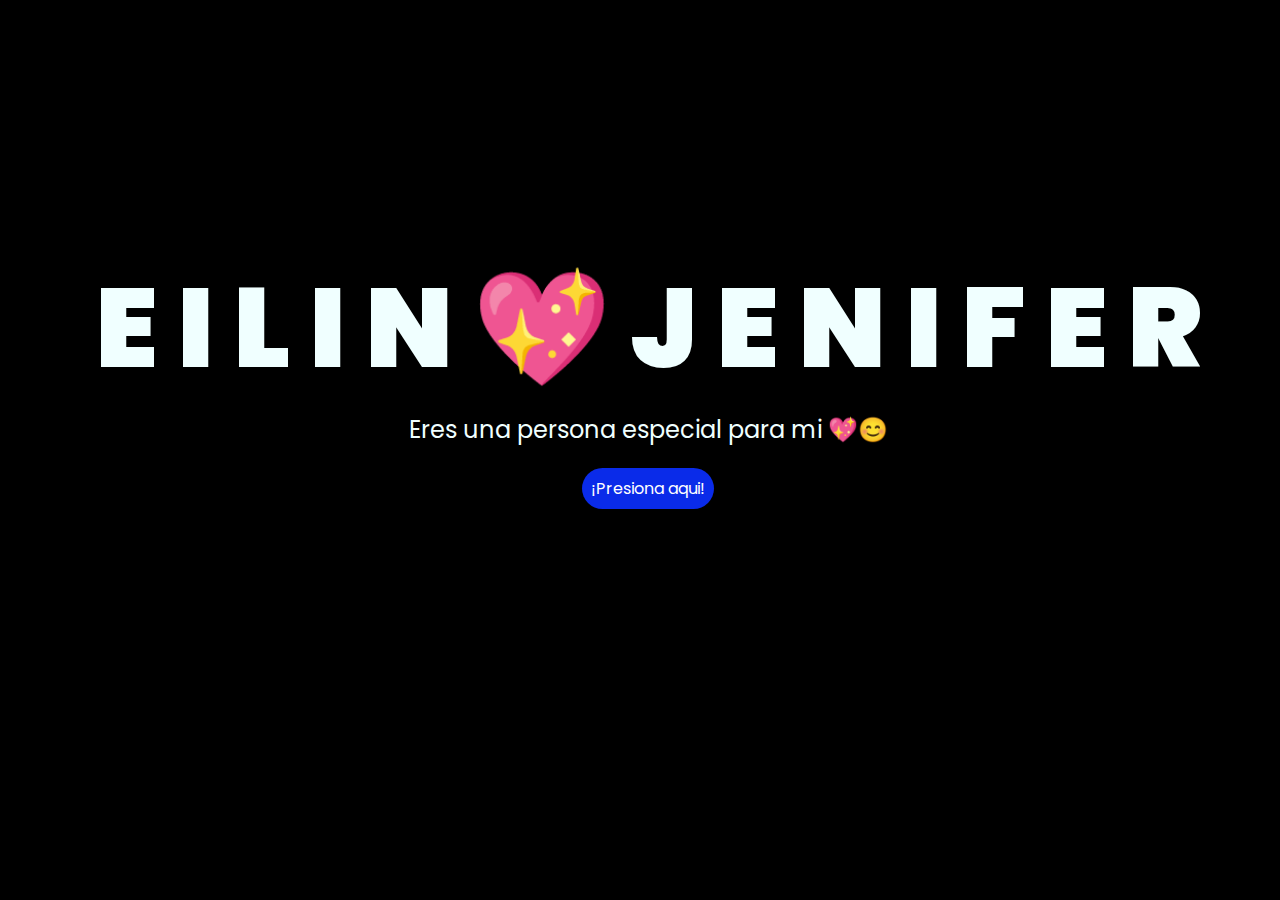
<file: index.html>
<!DOCTYPE html>
<html lang="es">

<head>
    <meta charset="UTF-8">
    <meta http-equiv="X-UA-Compatible" content="IE=edge">
    <meta name="viewport" content="width=device-width, initial-scale=1.0">
    <link rel="stylesheet" href="css/style.css">
    <link rel="icon" href="img/flowers.png" type="image/x-icon">
    <title>Flowers</title>
</head>

<body>
    <div class="greetings">
        <span>E</span>
        <span>I</span>
        <span>L</span>
        <span>I</span>
        <span>N</span>
        <span>💖</span>
        <span>J</span>
        
        <span>E</span>
        <span>N</span>
        <span>I</span>
        <span>F</span>
        <span>E</span>
        <span>R</span>

    </div>
    <div class="description">
        <span>Eres una persona especial para mi 💖😊</span>
    </div>
    <div class="button">
        <button class="botones">
            <a href="flower.html" style="color: #fff;">¡Presiona aqui!</a>
        </button>
    </div>
</body>

</html>
</file>
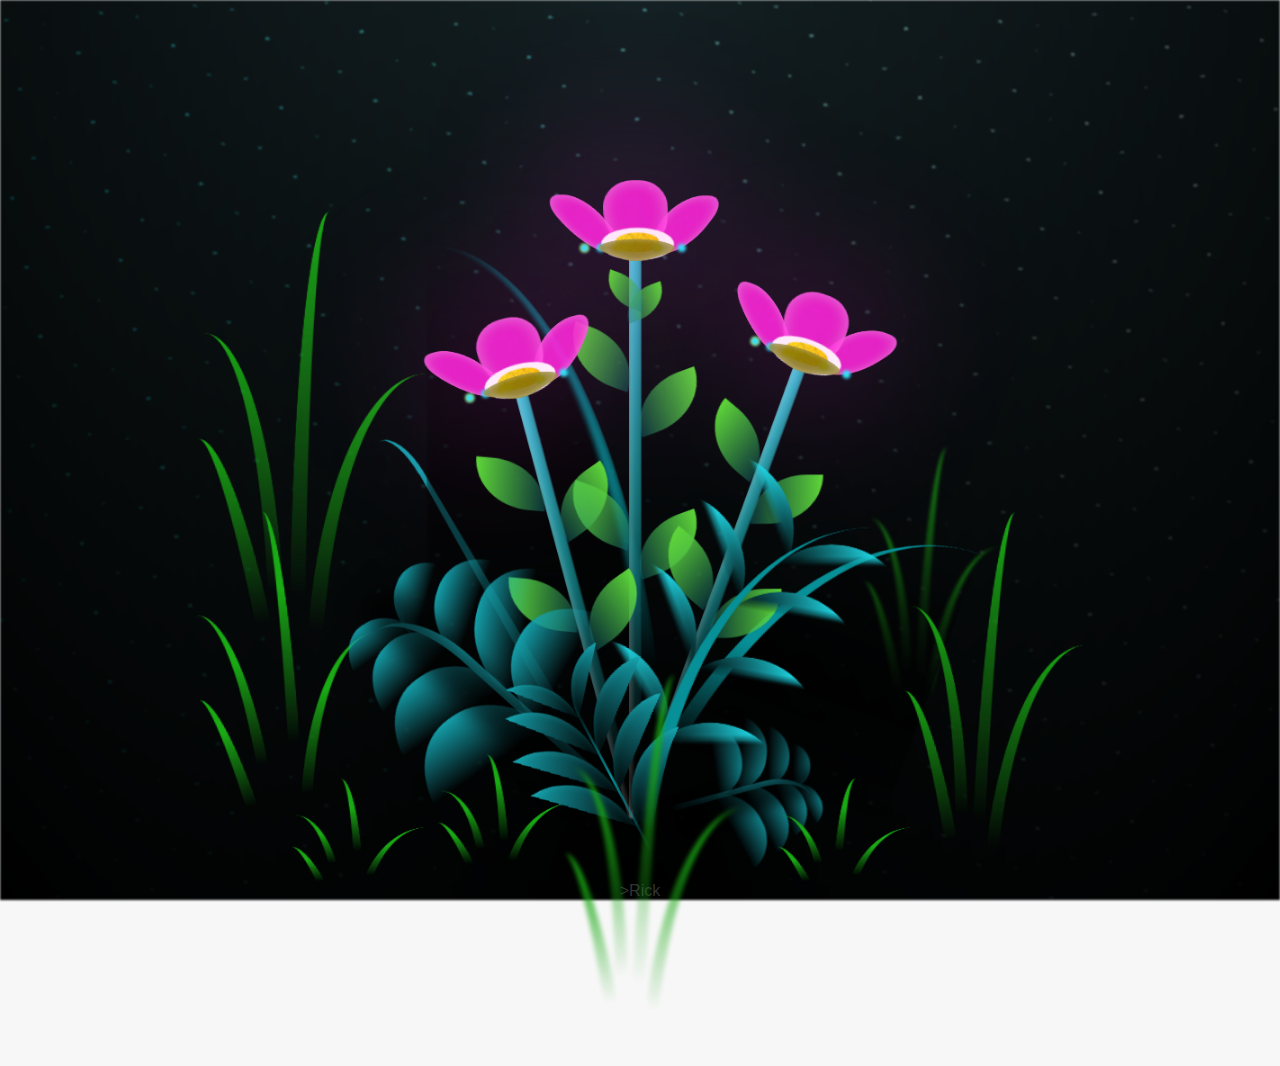
<file: flower.html>
<!DOCTYPE html>
<html lang="es">
  <head>
    <meta charset="UTF-8" />
    <meta http-equiv="X-UA-Compatible" content="IE=edge" />
    <meta name="viewport" content="width=device-width, initial-scale=1.0" />
    <link rel="stylesheet" href="css/main.css" />
    <link rel="icon" href="img/flowers.png" type="image/x-icon" />
    <style>
      /* Estilos para el botón */
      .button-container {
        text-align: center;
        margin-top: 20px;
      }

      .button {
        display: inline-block;
        padding: 15px 30px;
        font-size: 16px;
        color: #fff;
        background-color: #c99119;
        border: none;
        border-radius: 5px;
        cursor: pointer;
        transition: background-color 0.3s, transform 0.3s;
        text-decoration: none;
        box-shadow: 0 4px 6px rgba(0, 0, 0, 0.1);
      }

      .button:hover {
        background-color: #ff7f00;
        transform: scale(1.05);
      }

      .button:active {
        background-color: #e67e22;
        transform: scale(0.95);
      }
    </style>
    <title>Flower</title>
  </head>
  <body class="container">
    <audio src="sound/ChristianBasso&HaienQiu-Flowers.mp3" autoplay></audio>
    <div id="lyrics"></div>
    
    <h1 class="titulo">Que su brillo y frescura te acompañen durante todo el día. <br> <br>
      Que cada pétalo te recuerde lo especial que eres.</h1>
    
   >
    <div class="flowers">
      <!-- Contenido de flores y animaciones aquí -->
    </div>
    
    <script src="anim.js"></script>
    <script src="main.js"></script>
  </body>
</html>



<!DOCTYPE html>
<html lang="es">
  <head>
    <meta charset="UTF-8" />
    <meta http-equiv="X-UA-Compatible" content="IE=edge" />
    <meta name="viewport" content="width=device-width, initial-scale=1.0" />
    <link rel="stylesheet" href="css/main.css" />
    <link rel="icon" href="img/flowers.png" type="image/x-icon" />
    <title>Flower</title>
  </head>
  <body class="container">
    <audio src="sound/ChristianBasso&HaienQiu-Flowers.mp3" autoplay></audio>
    <div id="lyrics">
      
    </div>
    
    <h1 class="titulo"> Que su brillo y frescura te acompañen durante todo el día. <br> <br>
      Que cada pétalo te recuerde lo especial que eres.</h1>
    <div class="night"></div>
    <div class="flowers">
      <div class="flower flower--1">
        <div class="flower__leafs flower__leafs--1">
          <div class="flower__leaf flower__leaf--1"></div>
          <div class="flower__leaf flower__leaf--2"></div>
          <div class="flower__leaf flower__leaf--3"></div>
          <div class="flower__leaf flower__leaf--4"></div>
          <div class="flower__white-circle"></div>

          <div class="flower__light flower__light--1"></div>
          <div class="flower__light flower__light--2"></div>
          <div class="flower__light flower__light--3"></div>
          <div class="flower__light flower__light--4"></div>
          <div class="flower__light flower__light--5"></div>
          <div class="flower__light flower__light--6"></div>
          <div class="flower__light flower__light--7"></div>
          <div class="flower__light flower__light--8"></div>
        </div>
        <div class="flower__line">
          <div class="flower__line__leaf flower__line__leaf--1"></div>
          <div class="flower__line__leaf flower__line__leaf--2"></div>
          <div class="flower__line__leaf flower__line__leaf--3"></div>
          <div class="flower__line__leaf flower__line__leaf--4"></div>
          <div class="flower__line__leaf flower__line__leaf--5"></div>
          <div class="flower__line__leaf flower__line__leaf--6"></div>
        </div>
      </div>

      <div class="flower flower--2">
        <div class="flower__leafs flower__leafs--2">
          <div class="flower__leaf flower__leaf--1"></div>
          <div class="flower__leaf flower__leaf--2"></div>
          <div class="flower__leaf flower__leaf--3"></div>
          <div class="flower__leaf flower__leaf--4"></div>
          <div class="flower__white-circle"></div>

          <div class="flower__light flower__light--1"></div>
          <div class="flower__light flower__light--2"></div>
          <div class="flower__light flower__light--3"></div>
          <div class="flower__light flower__light--4"></div>
          <div class="flower__light flower__light--5"></div>
          <div class="flower__light flower__light--6"></div>
          <div class="flower__light flower__light--7"></div>
          <div class="flower__light flower__light--8"></div>
        </div>
        <div class="flower__line">
          <div class="flower__line__leaf flower__line__leaf--1"></div>
          <div class="flower__line__leaf flower__line__leaf--2"></div>
          <div class="flower__line__leaf flower__line__leaf--3"></div>
          <div class="flower__line__leaf flower__line__leaf--4"></div>
        </div>
      </div>

      <div class="flower flower--3">
        <div class="flower__leafs flower__leafs--3">
          <div class="flower__leaf flower__leaf--1"></div>
          <div class="flower__leaf flower__leaf--2"></div>
          <div class="flower__leaf flower__leaf--3"></div>
          <div class="flower__leaf flower__leaf--4"></div>
          <div class="flower__white-circle"></div>

          <div class="flower__light flower__light--1"></div>
          <div class="flower__light flower__light--2"></div>
          <div class="flower__light flower__light--3"></div>
          <div class="flower__light flower__light--4"></div>
          <div class="flower__light flower__light--5"></div>
          <div class="flower__light flower__light--6"></div>
          <div class="flower__light flower__light--7"></div>
          <div class="flower__light flower__light--8"></div>
        </div>
        <div class="flower__line">
          <div class="flower__line__leaf flower__line__leaf--1"></div>
          <div class="flower__line__leaf flower__line__leaf--2"></div>
          <div class="flower__line__leaf flower__line__leaf--3"></div>
          <div class="flower__line__leaf flower__line__leaf--4"></div>
        </div>
      </div>

      <div class="grow-ans" style="--d: 1.2s">
        <div class="flower__g-long">
          <div class="flower__g-long__top"></div>
          <div class="flower__g-long__bottom"></div>
        </div>
      </div>

      <div class="growing-grass">
        <div class="flower__grass flower__grass--1">
          <div class="flower__grass--top"></div>
          <div class="flower__grass--bottom"></div>
          <div class="flower__grass__leaf flower__grass__leaf--1"></div>
          <div class="flower__grass__leaf flower__grass__leaf--2"></div>
          <div class="flower__grass__leaf flower__grass__leaf--3"></div>
          <div class="flower__grass__leaf flower__grass__leaf--4"></div>
          <div class="flower__grass__leaf flower__grass__leaf--5"></div>
          <div class="flower__grass__leaf flower__grass__leaf--6"></div>
          <div class="flower__grass__leaf flower__grass__leaf--7"></div>
          <div class="flower__grass__leaf flower__grass__leaf--8"></div>
          <div class="flower__grass__overlay"></div>
        </div>
      </div>

      <div class="growing-grass">
        <div class="flower__grass flower__grass--2">
          <div class="flower__grass--top"></div>
          <div class="flower__grass--bottom"></div>
          <div class="flower__grass__leaf flower__grass__leaf--1"></div>
          <div class="flower__grass__leaf flower__grass__leaf--2"></div>
          <div class="flower__grass__leaf flower__grass__leaf--3"></div>
          <div class="flower__grass__leaf flower__grass__leaf--4"></div>
          <div class="flower__grass__leaf flower__grass__leaf--5"></div>
          <div class="flower__grass__leaf flower__grass__leaf--6"></div>
          <div class="flower__grass__leaf flower__grass__leaf--7"></div>
          <div class="flower__grass__leaf flower__grass__leaf--8"></div>
          <div class="flower__grass__overlay"></div>
        </div>
      </div>

      <div class="grow-ans" style="--d: 2.4s">
        <div class="flower__g-right flower__g-right--1">
          <div class="leaf"></div>
        </div>
      </div>

      <div class="grow-ans" style="--d: 2.8s">
        <div class="flower__g-right flower__g-right--2">
          <div class="leaf"></div>
        </div>
      </div>

      <div class="grow-ans" style="--d: 2.8s">
        <div class="flower__g-front">
          <div
            class="flower__g-front__leaf-wrapper flower__g-front__leaf-wrapper--1"
          >
            <div class="flower__g-front__leaf"></div>
          </div>
          <div
            class="flower__g-front__leaf-wrapper flower__g-front__leaf-wrapper--2"
          >
            <div class="flower__g-front__leaf"></div>
          </div>
          <div
            class="flower__g-front__leaf-wrapper flower__g-front__leaf-wrapper--3"
          >
            <div class="flower__g-front__leaf"></div>
          </div>
          <div
            class="flower__g-front__leaf-wrapper flower__g-front__leaf-wrapper--4"
          >
            <div class="flower__g-front__leaf"></div>
          </div>
          <div
            class="flower__g-front__leaf-wrapper flower__g-front__leaf-wrapper--5"
          >
            <div class="flower__g-front__leaf"></div>
          </div>
          <div
            class="flower__g-front__leaf-wrapper flower__g-front__leaf-wrapper--6"
          >
            <div class="flower__g-front__leaf"></div>
          </div>
          <div
            class="flower__g-front__leaf-wrapper flower__g-front__leaf-wrapper--7"
          >
            <div class="flower__g-front__leaf"></div>
          </div>
          <div
            class="flower__g-front__leaf-wrapper flower__g-front__leaf-wrapper--8"
          >
            <div class="flower__g-front__leaf"></div>
          </div>
          <div class="flower__g-front__line"></div>
        </div>
      </div>

      <div class="grow-ans" style="--d: 3.2s">
        <div class="flower__g-fr">
          <div class="leaf"></div>
          <div class="flower__g-fr__leaf flower__g-fr__leaf--1"></div>
          <div class="flower__g-fr__leaf flower__g-fr__leaf--2"></div>
          <div class="flower__g-fr__leaf flower__g-fr__leaf--3"></div>
          <div class="flower__g-fr__leaf flower__g-fr__leaf--4"></div>
          <div class="flower__g-fr__leaf flower__g-fr__leaf--5"></div>
          <div class="flower__g-fr__leaf flower__g-fr__leaf--6"></div>
          <div class="flower__g-fr__leaf flower__g-fr__leaf--7"></div>
          <div class="flower__g-fr__leaf flower__g-fr__leaf--8"></div>
        </div>
      </div>

      <div class="long-g long-g--0">
        <div class="grow-ans" style="--d: 3s">
          <div class="leaf leaf--0"></div>
        </div>
        <div class="grow-ans" style="--d: 2.2s">
          <div class="leaf leaf--1"></div>
        </div>
        <div class="grow-ans" style="--d: 3.4s">
          <div class="leaf leaf--2"></div>
        </div>
        <div class="grow-ans" style="--d: 3.6s">
          <div class="leaf leaf--3"></div>
        </div>
      </div>

      <div class="long-g long-g--1">
        <div class="grow-ans" style="--d: 3.6s">
          <div class="leaf leaf--0"></div>
        </div>
        <div class="grow-ans" style="--d: 3.8s">
          <div class="leaf leaf--1"></div>
        </div>
        <div class="grow-ans" style="--d: 4s">
          <div class="leaf leaf--2"></div>
        </div>
        <div class="grow-ans" style="--d: 4.2s">
          <div class="leaf leaf--3"></div>
        </div>
      </div>

      <div class="long-g long-g--2">
        <div class="grow-ans" style="--d: 4s">
          <div class="leaf leaf--0"></div>
        </div>
        <div class="grow-ans" style="--d: 4.2s">
          <div class="leaf leaf--1"></div>
        </div>
        <div class="grow-ans" style="--d: 4.4s">
          <div class="leaf leaf--2"></div>
        </div>
        <div class="grow-ans" style="--d: 4.6s">
          <div class="leaf leaf--3"></div>
        </div>
      </div>

      <div class="long-g long-g--3">
        <div class="grow-ans" style="--d: 4s">
          <div class="leaf leaf--0"></div>
        </div>
        <div class="grow-ans" style="--d: 4.2s">
          <div class="leaf leaf--1"></div>
        </div>
        <div class="grow-ans" style="--d: 3s">
          <div class="leaf leaf--2"></div>
        </div>
        <div class="grow-ans" style="--d: 3.6s">
          <div class="leaf leaf--3"></div>
        </div>
      </div>

      <div class="long-g long-g--4">
        <div class="grow-ans" style="--d: 4s">
          <div class="leaf leaf--0"></div>
        </div>
        <div class="grow-ans" style="--d: 4.2s">
          <div class="leaf leaf--1"></div>
        </div>
        <div class="grow-ans" style="--d: 3s">
          <div class="leaf leaf--2"></div>
        </div>
        <div class="grow-ans" style="--d: 3.6s">
          <div class="leaf leaf--3"></div>
        </div>
      </div>

      <div class="long-g long-g--5">
        <div class="grow-ans" style="--d: 4s">
          <div class="leaf leaf--0"></div>
        </div>
        <div class="grow-ans" style="--d: 4.2s">
          <div class="leaf leaf--1"></div>
        </div>
        <div class="grow-ans" style="--d: 3s">
          <div class="leaf leaf--2"></div>
        </div>
        <div class="grow-ans" style="--d: 3.6s">
          <div class="leaf leaf--3"></div>
        </div>
      </div>

      <div class="long-g long-g--6">
        <div class="grow-ans" style="--d: 4.2s">
          <div class="leaf leaf--0"></div>
        </div>
        <div class="grow-ans" style="--d: 4.4s">
          <div class="leaf leaf--1"></div>
        </div>
        <div class="grow-ans" style="--d: 4.6s">
          <div class="leaf leaf--2"></div>
        </div>
        <div class="grow-ans" style="--d: 4.8s">
          <div class="leaf leaf--3"></div>
        </div>
      </div>

      <div class="long-g long-g--7">
        <div class="grow-ans" style="--d: 3s">
          <div class="leaf leaf--0"></div>
        </div>
        <div class="grow-ans" style="--d: 3.2s">
          <div class="leaf leaf--1"></div>
        </div>
        <div class="grow-ans" style="--d: 3.5s">
          <div class="leaf leaf--2"></div>
        </div>
        <div class="grow-ans" style="--d: 3.6s">
          <div class="leaf leaf--3"></div>
        </div>
      </div>
    </div>
    <script src="anim.js"></script>
    <script src="main.js"></script>
  </body>
</html>
<div class="rick-container">
  <span class="rick-">Rick</span>
</div>
</file>
<file: css/style.css>
@import url('https://fonts.googleapis.com/css2?family=Poppins:ital,wght@0,500;1,900&display=swap');
*{
    font-family: 'Poppins',cursive;
}
body{
    color: azure;
    width: 100%;
    height: 82vh;
    display: flex;
    flex-direction: column;
    align-items: center;
    justify-content: center;
    background-color: black;
    /* padding-top: -30; */
}

.botones{
    padding: 9px;
    border-radius: 80px;
    background-color: transparent;
    border: none;
}

.botones a{
    background-color: #0a2be9;
    padding: 9px;
    border-radius: 80px;
    -webkit-border-radius: 80px;
    -moz-border-radius: 80px;
    -ms-border-radius: 80px;
    -o-border-radius: 80px;

}

.botones a:focus{
    background-color: rgb(50, 194, 194);
}

.greetings{
    font-size: 7rem;
    font-weight: 900;
}
.greetings > span{
    animation: glow 2.5s ease-in-out infinite;
}
@keyframes glow{
    0%, 100%{
        color: #fff;
        text-shadow: 0 0 12px #39c6d6, 0 0 50px #39c6d6, 0 0 100px #39c6d6;
    }
    10%, 90%{
        color: #111;
        text-shadow: none;
    }
}
.greetings > span:nth-child(2){
    animation-delay: .2s ;
}
.greetings > span:nth-child(3){
    animation-delay: .4s ;
}
.greetings > span:nth-child(4){
    animation-delay: .6s;
}
.greetings > span:nth-child(5){
    animation-delay: .8s;
}
.greetings > span:nth-child(6){
    animation-delay: 1s;
}

.description{
    font-size: 1.5rem;
    margin-bottom: 20px;
}

.button a{
    text-decoration: none;
    font-size: 1rem;
    color: #111;
}

@media screen and (max-width:574px){
    .greetings{
        display: block;
        font-size: 4rem;
        font-weight: 800;
        text-align: center;
    }
    .description{
        font-size: 2rem;
    }
    
    .button a{
        font-size: 1rem;
    }
}
</file>
<file: css/main.css>
*,
*::after,
*::before {
  padding: 0;
  margin: 0;
  box-sizing: border-box;
}

:root {
  --dark-color: #000;
}

body {
  display: flex;
  align-items: flex-end;
  justify-content: center;
  min-height: 100vh;
  background-color: var(--dark-color);
  overflow: hidden;
  perspective: 1000px;
}

#lyrics {
  font-size: 28px;
  font-family: "Franklin Gothic Medium", "Arial Narrow", Arial, sans-serif;
  color: white;
  position: absolute;
  margin-bottom: 20%;
  z-index: 1;
  font-weight: bold;
  letter-spacing: 4px;
}
@media only screen and (max-width: 600px) {
  #lyrics {
      font-size: 14px; 
      margin-bottom: 530px;
      letter-spacing: 3px;
  }

}
.titulo {
  margin-bottom: 180px;
  font-family: "Arial Narrow", Arial, sans-serif;
  color: yellow;
  position: absolute;
  font-weight: bold;
  letter-spacing: 10px;
  opacity: 0;
  animation: fadeIn 3s ease-in-out forwards;
  text-align: center;
}
@keyframes fadeIn {
  from {
    opacity: 0;
  }
  to {
    opacity: 1;
  }
}

.night {
  z-index: -1;
  position: absolute;
  left: 50%;
  top: 0;
  transform: translateX(-50%);
  width: 100%;
  height: 100%;
  filter: blur(0.1vmin);
  background-image: radial-gradient(
      ellipse at top,
      transparent 0%,
      var(--dark-color)
    ),
    radial-gradient(
      ellipse at bottom,
      var(--dark-color),
      rgba(145, 233, 255, 0.2)
    ),
    repeating-linear-gradient(
      220deg,
      rgb(0, 0, 0) 0px,
      rgb(0, 0, 0) 19px,
      transparent 19px,
      transparent 22px
    ),
    repeating-linear-gradient(
      189deg,
      rgb(0, 0, 0) 0px,
      rgb(0, 0, 0) 19px,
      transparent 19px,
      transparent 22px
    ),
    repeating-linear-gradient(
      148deg,
      rgb(0, 0, 0) 0px,
      rgb(0, 0, 0) 19px,
      transparent 19px,
      transparent 22px
    ),
    linear-gradient(90deg, rgb(0, 255, 250), rgb(240, 240, 240));
}

.flowers {
  position: relative;
  transform: scale(0.9);
}

@media only screen and (max-width: 600px) {
.flowers {
      font-size: 14px;
      margin-bottom: 35%;
      letter-spacing: 3px;
      transform: scale(1.0);
}

}

.flower {
  position: absolute;
  bottom: 10vmin;
  transform-origin: bottom center;
  z-index: 10;
  --fl-speed: 0.8s;
}
.flower--1 {
  -webkit-animation: moving-flower-1 4s linear infinite;
  animation: moving-flower-1 4s linear infinite;
}
.flower--1 .flower__line {
  height: 70vmin;
  -webkit-animation-delay: 0.3s;
  animation-delay: 0.3s;
}
.flower--1 .flower__line__leaf--1 {
  -webkit-animation: blooming-leaf-right var(--fl-speed) 1.6s backwards;
  animation: blooming-leaf-right var(--fl-speed) 1.6s backwards;
}
.flower--1 .flower__line__leaf--2 {
  -webkit-animation: blooming-leaf-right var(--fl-speed) 1.4s backwards;
  animation: blooming-leaf-right var(--fl-speed) 1.4s backwards;
}
.flower--1 .flower__line__leaf--3 {
  -webkit-animation: blooming-leaf-left var(--fl-speed) 1.2s backwards;
  animation: blooming-leaf-left var(--fl-speed) 1.2s backwards;
}
.flower--1 .flower__line__leaf--4 {
  -webkit-animation: blooming-leaf-left var(--fl-speed) 1s backwards;
  animation: blooming-leaf-left var(--fl-speed) 1s backwards;
}
.flower--1 .flower__line__leaf--5 {
  -webkit-animation: blooming-leaf-right var(--fl-speed) 1.8s backwards;
  animation: blooming-leaf-right var(--fl-speed) 1.8s backwards;
}
.flower--1 .flower__line__leaf--6 {
  -webkit-animation: blooming-leaf-left var(--fl-speed) 2s backwards;
  animation: blooming-leaf-left var(--fl-speed) 2s backwards;
}
.flower--2 {
  left: 50%;
  transform: rotate(20deg);
  -webkit-animation: moving-flower-2 4s linear infinite;
  animation: moving-flower-2 4s linear infinite;
}
.flower--2 .flower__line {
  height: 60vmin;
  -webkit-animation-delay: 0.6s;
  animation-delay: 0.6s;
}
.flower--2 .flower__line__leaf--1 {
  -webkit-animation: blooming-leaf-right var(--fl-speed) 1.9s backwards;
  animation: blooming-leaf-right var(--fl-speed) 1.9s backwards;
}
.flower--2 .flower__line__leaf--2 {
  -webkit-animation: blooming-leaf-right var(--fl-speed) 1.7s backwards;
  animation: blooming-leaf-right var(--fl-speed) 1.7s backwards;
}
.flower--2 .flower__line__leaf--3 {
  -webkit-animation: blooming-leaf-left var(--fl-speed) 1.5s backwards;
  animation: blooming-leaf-left var(--fl-speed) 1.5s backwards;
}
.flower--2 .flower__line__leaf--4 {
  -webkit-animation: blooming-leaf-left var(--fl-speed) 1.3s backwards;
  animation: blooming-leaf-left var(--fl-speed) 1.3s backwards;
}
.flower--3 {
  left: 50%;
  transform: rotate(-15deg);
  -webkit-animation: moving-flower-3 4s linear infinite;
  animation: moving-flower-3 4s linear infinite;
}
.flower--3 .flower__line {
  -webkit-animation-delay: 0.9s;
  animation-delay: 0.9s;
}
.flower--3 .flower__line__leaf--1 {
  -webkit-animation: blooming-leaf-right var(--fl-speed) 2.5s backwards;
  animation: blooming-leaf-right var(--fl-speed) 2.5s backwards;
}
.flower--3 .flower__line__leaf--2 {
  -webkit-animation: blooming-leaf-right var(--fl-speed) 2.3s backwards;
  animation: blooming-leaf-right var(--fl-speed) 2.3s backwards;
}
.flower--3 .flower__line__leaf--3 {
  -webkit-animation: blooming-leaf-left var(--fl-speed) 2.1s backwards;
  animation: blooming-leaf-left var(--fl-speed) 2.1s backwards;
}
.flower--3 .flower__line__leaf--4 {
  -webkit-animation: blooming-leaf-left var(--fl-speed) 1.9s backwards;
  animation: blooming-leaf-left var(--fl-speed) 1.9s backwards;
}
.flower__leafs {
  position: relative;
  -webkit-animation: blooming-flower 2s backwards;
  animation: blooming-flower 2s backwards;
}
.flower__leafs--1 {
  -webkit-animation-delay: 1.1s;
  animation-delay: 1.1s;
}
.flower__leafs--2 {
  -webkit-animation-delay: 1.4s;
  animation-delay: 1.4s;
}
.flower__leafs--3 {
  -webkit-animation-delay: 1.7s;
  animation-delay: 1.7s;
}
.flower__leafs::after {
  content: "";
  position: absolute;
  left: 0;
  top: 0;
  transform: translate(-50%, -100%);
  width: 8vmin;
  height: 8vmin;
  background-color: #fd25d9;
  /* background-color: #fd2525; */
  filter: blur(10vmin);
}
.flower__leaf {
  position: absolute;
  bottom: 0;
  left: 50%;
  width: 8vmin;
  height: 11vmin;
  border-radius: 51% 49% 47% 53%/44% 45% 55% 69%;
  background-color: #fd25d9;
  background-color: #fd25d9;
  transform-origin: bottom center;
  opacity: 0.9;
  box-shadow: inset 0 0 2vmin rgba(255, 255, 255, 0.5);
}
.flower__leaf--1 {
  transform: translate(-10%, 1%) rotateY(40deg) rotateX(-50deg);
}
.flower__leaf--2 {
  transform: translate(-50%, -4%) rotateX(40deg);
}
.flower__leaf--3 {
  transform: translate(-90%, 0%) rotateY(45deg) rotateX(50deg);
}
.flower__leaf--4 {
  width: 8vmin;
  height: 8vmin;
  transform-origin: bottom left;
  border-radius: 4vmin 10vmin 4vmin 4vmin;
  transform: translate(0%, 18%) rotateX(70deg) rotate(-43deg);
  background-color: #7c6901;
  z-index: 1;
  opacity: 0.8;
}
.flower__white-circle {
  position: absolute;
  left: -3.5vmin;
  top: -3vmin;
  width: 9vmin;
  height: 4vmin;
  border-radius: 50%;
  background-color: #fff;
}
.flower__white-circle::after {
  content: "";
  position: absolute;
  left: 50%;
  top: 45%;
  transform: translate(-50%, -50%);
  width: 60%;
  height: 60%;
  border-radius: inherit;
  background-image: repeating-linear-gradient(
      135deg,
      rgba(0, 0, 0, 0.03) 0px,
      rgba(0, 0, 0, 0.03) 1px,
      transparent 1px,
      transparent 12px
    ),
    repeating-linear-gradient(
      45deg,
      rgba(0, 0, 0, 0.03) 0px,
      rgba(0, 0, 0, 0.03) 1px,
      transparent 1px,
      transparent 12px
    ),
    repeating-linear-gradient(
      67.5deg,
      rgba(0, 0, 0, 0.03) 0px,
      rgba(0, 0, 0, 0.03) 1px,
      transparent 1px,
      transparent 12px
    ),
    repeating-linear-gradient(
      135deg,
      rgba(0, 0, 0, 0.03) 0px,
      rgba(0, 0, 0, 0.03) 1px,
      transparent 1px,
      transparent 12px
    ),
    repeating-linear-gradient(
      45deg,
      rgba(0, 0, 0, 0.03) 0px,
      rgba(0, 0, 0, 0.03) 1px,
      transparent 1px,
      transparent 12px
    ),
    repeating-linear-gradient(
      112.5deg,
      rgba(0, 0, 0, 0.03) 0px,
      rgba(0, 0, 0, 0.03) 1px,
      transparent 1px,
      transparent 12px
    ),
    repeating-linear-gradient(
      112.5deg,
      rgba(0, 0, 0, 0.03) 0px,
      rgba(0, 0, 0, 0.03) 1px,
      transparent 1px,
      transparent 12px
    ),
    repeating-linear-gradient(
      45deg,
      rgba(0, 0, 0, 0.03) 0px,
      rgba(0, 0, 0, 0.03) 1px,
      transparent 1px,
      transparent 12px
    ),
    repeating-linear-gradient(
      22.5deg,
      rgba(0, 0, 0, 0.03) 0px,
      rgba(0, 0, 0, 0.03) 1px,
      transparent 1px,
      transparent 12px
    ),
    repeating-linear-gradient(
      45deg,
      rgba(0, 0, 0, 0.03) 0px,
      rgba(0, 0, 0, 0.03) 1px,
      transparent 1px,
      transparent 12px
    ),
    repeating-linear-gradient(
      22.5deg,
      rgba(0, 0, 0, 0.03) 0px,
      rgba(0, 0, 0, 0.03) 1px,
      transparent 1px,
      transparent 12px
    ),
    repeating-linear-gradient(
      135deg,
      rgba(0, 0, 0, 0.03) 0px,
      rgba(0, 0, 0, 0.03) 1px,
      transparent 1px,
      transparent 12px
    ),
    repeating-linear-gradient(
      157.5deg,
      rgba(0, 0, 0, 0.03) 0px,
      rgba(0, 0, 0, 0.03) 1px,
      transparent 1px,
      transparent 12px
    ),
    repeating-linear-gradient(
      67.5deg,
      rgba(0, 0, 0, 0.03) 0px,
      rgba(0, 0, 0, 0.03) 1px,
      transparent 1px,
      transparent 12px
    ),
    repeating-linear-gradient(
      67.5deg,
      rgba(0, 0, 0, 0.03) 0px,
      rgba(0, 0, 0, 0.03) 1px,
      transparent 1px,
      transparent 12px
    ),
    linear-gradient(90deg, rgb(255, 235, 18), rgb(255, 206, 0));
}
.flower__line {
  height: 55vmin;
  width: 1.5vmin;
  background-image: linear-gradient(
      to left,
      rgba(0, 0, 0, 0.2),
      transparent,
      rgba(255, 255, 255, 0.2)
    ),
    linear-gradient(to top, transparent 10%, #14757a, #39c6d6);
  box-shadow: inset 0 0 2px rgba(0, 0, 0, 0.5);
  -webkit-animation: grow-flower-tree 4s backwards;
  animation: grow-flower-tree 4s backwards;
}
.flower__line__leaf {
  --w: 7vmin;
  --h: calc(var(--w) + 2vmin);
  position: absolute;
  top: 20%;
  left: 90%;
  width: var(--w);
  height: var(--h);
  border-top-right-radius: var(--h);
  border-bottom-left-radius: var(--h);
  background-image: linear-gradient(to top, rgba(20, 117, 122, 0.4), #5ed639);
}
.flower__line__leaf--1 {
  transform: rotate(70deg) rotateY(30deg);
}
.flower__line__leaf--2 {
  top: 45%;
  transform: rotate(70deg) rotateY(30deg);
}
.flower__line__leaf--3,
.flower__line__leaf--4,
.flower__line__leaf--6 {
  border-top-right-radius: 0;
  border-bottom-left-radius: 0;
  border-top-left-radius: var(--h);
  border-bottom-right-radius: var(--h);
  left: -460%;
  top: 12%;
  transform: rotate(-70deg) rotateY(30deg);
}
.flower__line__leaf--4 {
  top: 40%;
}
.flower__line__leaf--5 {
  top: 0;
  transform-origin: left;
  transform: rotate(70deg) rotateY(30deg) scale(0.6);
}
.flower__line__leaf--6 {
  top: -2%;
  left: -450%;
  transform-origin: right;
  transform: rotate(-70deg) rotateY(30deg) scale(0.6);
}
.flower__light {
  position: absolute;
  bottom: 0vmin;
  width: 1vmin;
  height: 1vmin;
  background-color: rgb(255, 251, 0);
  border-radius: 50%;
  filter: blur(0.2vmin);
  -webkit-animation: light-ans 4s linear infinite backwards;
  animation: light-ans 4s linear infinite backwards;
}
.flower__light:nth-child(odd) {
  background-color: #23f0ff;
}
.flower__light--1 {
  left: -2vmin;
  -webkit-animation-delay: 1s;
  animation-delay: 1s;
}
.flower__light--2 {
  left: 3vmin;
  -webkit-animation-delay: 0.5s;
  animation-delay: 0.5s;
}
.flower__light--3 {
  left: -6vmin;
  -webkit-animation-delay: 0.3s;
  animation-delay: 0.3s;
}
.flower__light--4 {
  left: 6vmin;
  -webkit-animation-delay: 0.9s;
  animation-delay: 0.9s;
}
.flower__light--5 {
  left: -1vmin;
  -webkit-animation-delay: 1.5s;
  animation-delay: 1.5s;
}
.flower__light--6 {
  left: -4vmin;
  -webkit-animation-delay: 3s;
  animation-delay: 3s;
}
.flower__light--7 {
  left: 3vmin;
  -webkit-animation-delay: 2s;
  animation-delay: 2s;
}
.flower__light--8 {
  left: -6vmin;
  -webkit-animation-delay: 3.5s;
  animation-delay: 3.5s;
}
.flower__grass {
  --c: #159faa;
  --line-w: 1.5vmin;
  position: absolute;
  bottom: 12vmin;
  left: -7vmin;
  display: flex;
  flex-direction: column;
  align-items: flex-end;
  z-index: 20;
  transform-origin: bottom center;
  transform: rotate(-48deg) rotateY(40deg);
}
.flower__grass--1 {
  -webkit-animation: moving-grass 2s linear infinite;
  animation: moving-grass 2s linear infinite;
}
.flower__grass--2 {
  left: 2vmin;
  bottom: 10vmin;
  transform: scale(0.5) rotate(75deg) rotateX(10deg) rotateY(-200deg);
  opacity: 0.8;
  z-index: 0;
  -webkit-animation: moving-grass--2 1.5s linear infinite;
  animation: moving-grass--2 1.5s linear infinite;
}
.flower__grass--top {
  width: 7vmin;
  height: 10vmin;
  border-top-right-radius: 100%;
  border-right: var(--line-w) solid var(--c);
  transform-origin: bottom center;
  transform: rotate(-2deg);
}
.flower__grass--bottom {
  margin-top: -2px;
  width: var(--line-w);
  height: 25vmin;
  background-image: linear-gradient(to top, transparent, var(--c));
}
.flower__grass__leaf {
  --size: 10vmin;
  position: absolute;
  width: calc(var(--size) * 2.1);
  height: var(--size);
  border-top-left-radius: var(--size);
  border-top-right-radius: var(--size);
  background-image: linear-gradient(
    to top,
    transparent,
    transparent 30%,
    var(--c)
  );
  z-index: 100;
}
.flower__grass__leaf--1 {
  top: -6%;
  left: 30%;
  --size: 6vmin;
  transform: rotate(-20deg);
  -webkit-animation: growing-grass-ans--1 2s 2.6s backwards;
  animation: growing-grass-ans--1 2s 2.6s backwards;
}
@-webkit-keyframes growing-grass-ans--1 {
  0% {
    transform-origin: bottom left;
    transform: rotate(-20deg) scale(0);
  }
}
@keyframes growing-grass-ans--1 {
  0% {
    transform-origin: bottom left;
    transform: rotate(-20deg) scale(0);
  }
}
.flower__grass__leaf--2 {
  top: -5%;
  left: -110%;
  --size: 6vmin;
  transform: rotate(10deg);
  -webkit-animation: growing-grass-ans--2 2s 2.4s linear backwards;
  animation: growing-grass-ans--2 2s 2.4s linear backwards;
}
@-webkit-keyframes growing-grass-ans--2 {
  0% {
    transform-origin: bottom right;
    transform: rotate(10deg) scale(0);
  }
}
@keyframes growing-grass-ans--2 {
  0% {
    transform-origin: bottom right;
    transform: rotate(10deg) scale(0);
  }
}
.flower__grass__leaf--3 {
  top: 5%;
  left: 60%;
  --size: 8vmin;
  transform: rotate(-18deg) rotateX(-20deg);
  -webkit-animation: growing-grass-ans--3 2s 2.2s linear backwards;
  animation: growing-grass-ans--3 2s 2.2s linear backwards;
}
@-webkit-keyframes growing-grass-ans--3 {
  0% {
    transform-origin: bottom left;
    transform: rotate(-18deg) rotateX(-20deg) scale(0);
  }
}
@keyframes growing-grass-ans--3 {
  0% {
    transform-origin: bottom left;
    transform: rotate(-18deg) rotateX(-20deg) scale(0);
  }
}
.flower__grass__leaf--4 {
  top: 6%;
  left: -135%;
  --size: 8vmin;
  transform: rotate(2deg);
  -webkit-animation: growing-grass-ans--4 2s 2s linear backwards;
  animation: growing-grass-ans--4 2s 2s linear backwards;
}
@-webkit-keyframes growing-grass-ans--4 {
  0% {
    transform-origin: bottom right;
    transform: rotate(2deg) scale(0);
  }
}
@keyframes growing-grass-ans--4 {
  0% {
    transform-origin: bottom right;
    transform: rotate(2deg) scale(0);
  }
}
.flower__grass__leaf--5 {
  top: 20%;
  left: 60%;
  --size: 10vmin;
  transform: rotate(-24deg) rotateX(-20deg);
  -webkit-animation: growing-grass-ans--5 2s 1.8s linear backwards;
  animation: growing-grass-ans--5 2s 1.8s linear backwards;
}
@-webkit-keyframes growing-grass-ans--5 {
  0% {
    transform-origin: bottom left;
    transform: rotate(-24deg) rotateX(-20deg) scale(0);
  }
}
@keyframes growing-grass-ans--5 {
  0% {
    transform-origin: bottom left;
    transform: rotate(-24deg) rotateX(-20deg) scale(0);
  }
}
.flower__grass__leaf--6 {
  top: 22%;
  left: -180%;
  --size: 10vmin;
  transform: rotate(10deg);
  -webkit-animation: growing-grass-ans--6 2s 1.6s linear backwards;
  animation: growing-grass-ans--6 2s 1.6s linear backwards;
}
@-webkit-keyframes growing-grass-ans--6 {
  0% {
    transform-origin: bottom right;
    transform: rotate(10deg) scale(0);
  }
}
@keyframes growing-grass-ans--6 {
  0% {
    transform-origin: bottom right;
    transform: rotate(10deg) scale(0);
  }
}
.flower__grass__leaf--7 {
  top: 39%;
  left: 70%;
  --size: 10vmin;
  transform: rotate(-10deg);
  -webkit-animation: growing-grass-ans--7 2s 1.4s linear backwards;
  animation: growing-grass-ans--7 2s 1.4s linear backwards;
}
@-webkit-keyframes growing-grass-ans--7 {
  0% {
    transform-origin: bottom left;
    transform: rotate(-10deg) scale(0);
  }
}
@keyframes growing-grass-ans--7 {
  0% {
    transform-origin: bottom left;
    transform: rotate(-10deg) scale(0);
  }
}
.flower__grass__leaf--8 {
  top: 40%;
  left: -215%;
  --size: 11vmin;
  transform: rotate(10deg);
  -webkit-animation: growing-grass-ans--8 2s 1.2s linear backwards;
  animation: growing-grass-ans--8 2s 1.2s linear backwards;
}
@-webkit-keyframes growing-grass-ans--8 {
  0% {
    transform-origin: bottom right;
    transform: rotate(10deg) scale(0);
  }
}
@keyframes growing-grass-ans--8 {
  0% {
    transform-origin: bottom right;
    transform: rotate(10deg) scale(0);
  }
}
.flower__grass__overlay {
  position: absolute;
  top: -10%;
  right: 0%;
  width: 100%;
  height: 100%;
  background-color: rgba(0, 0, 0, 0.6);
  filter: blur(1.5vmin);
  z-index: 100;
}
.flower__g-long {
  --w: 2vmin;
  --h: 6vmin;
  --c: #159faa;
  position: absolute;
  bottom: 10vmin;
  left: -3vmin;
  transform-origin: bottom center;
  transform: rotate(-30deg) rotateY(-20deg);
  display: flex;
  flex-direction: column;
  align-items: flex-end;
  -webkit-animation: flower-g-long-ans 3s linear infinite;
  animation: flower-g-long-ans 3s linear infinite;
}
@-webkit-keyframes flower-g-long-ans {
  0%,
  100% {
    transform: rotate(-30deg) rotateY(-20deg);
  }
  50% {
    transform: rotate(-32deg) rotateY(-20deg);
  }
}
@keyframes flower-g-long-ans {
  0%,
  100% {
    transform: rotate(-30deg) rotateY(-20deg);
  }
  50% {
    transform: rotate(-32deg) rotateY(-20deg);
  }
}
.flower__g-long__top {
  top: calc(var(--h) * -1);
  width: calc(var(--w) + 1vmin);
  height: var(--h);
  border-top-right-radius: 100%;
  border-right: 0.7vmin solid var(--c);
  transform: translate(-0.7vmin, 1vmin);
}
.flower__g-long__bottom {
  width: var(--w);
  height: 50vmin;
  transform-origin: bottom center;
  background-image: linear-gradient(to top, transparent 30%, var(--c));
  box-shadow: inset 0 0 2px rgba(0, 0, 0, 0.5);
  -webkit-clip-path: polygon(35% 0, 65% 1%, 100% 100%, 0% 100%);
  clip-path: polygon(35% 0, 65% 1%, 100% 100%, 0% 100%);
}
.flower__g-right {
  position: absolute;
  bottom: 6vmin;
  left: -2vmin;
  transform-origin: bottom left;
  transform: rotate(20deg);
}
.flower__g-right .leaf {
  width: 30vmin;
  height: 50vmin;
  border-top-left-radius: 100%;
  border-left: 2vmin solid #079097;
  background-image: linear-gradient(
    to bottom,
    transparent,
    var(--dark-color) 60%
  );
  -webkit-mask-image: linear-gradient(to top, transparent 30%, #079097 60%);
}
.flower__g-right--1 {
  -webkit-animation: flower-g-right-ans 2.5s linear infinite;
  animation: flower-g-right-ans 2.5s linear infinite;
}
.flower__g-right--2 {
  left: 5vmin;
  transform: rotateY(-180deg);
  -webkit-animation: flower-g-right-ans--2 3s linear infinite;
  animation: flower-g-right-ans--2 3s linear infinite;
}
.flower__g-right--2 .leaf {
  height: 75vmin;
  filter: blur(0.3vmin);
  opacity: 0.8;
}
@-webkit-keyframes flower-g-right-ans {
  0%,
  100% {
    transform: rotate(20deg);
  }
  50% {
    transform: rotate(24deg) rotateX(-20deg);
  }
}
@keyframes flower-g-right-ans {
  0%,
  100% {
    transform: rotate(20deg);
  }
  50% {
    transform: rotate(24deg) rotateX(-20deg);
  }
}
@-webkit-keyframes flower-g-right-ans--2 {
  0%,
  100% {
    transform: rotateY(-180deg) rotate(0deg) rotateX(-20deg);
  }
  50% {
    transform: rotateY(-180deg) rotate(6deg) rotateX(-20deg);
  }
}
@keyframes flower-g-right-ans--2 {
  0%,
  100% {
    transform: rotateY(-180deg) rotate(0deg) rotateX(-20deg);
  }
  50% {
    transform: rotateY(-180deg) rotate(6deg) rotateX(-20deg);
  }
}
.flower__g-front {
  position: absolute;
  bottom: 6vmin;
  left: 2.5vmin;
  z-index: 100;
  transform-origin: bottom center;
  transform: rotate(-28deg) rotateY(30deg) scale(1.04);
  -webkit-animation: flower__g-front-ans 2s linear infinite;
  animation: flower__g-front-ans 2s linear infinite;
}
@-webkit-keyframes flower__g-front-ans {
  0%,
  100% {
    transform: rotate(-28deg) rotateY(30deg) scale(1.04);
  }
  50% {
    transform: rotate(-35deg) rotateY(40deg) scale(1.04);
  }
}
@keyframes flower__g-front-ans {
  0%,
  100% {
    transform: rotate(-28deg) rotateY(30deg) scale(1.04);
  }
  50% {
    transform: rotate(-35deg) rotateY(40deg) scale(1.04);
  }
}
.flower__g-front__line {
  width: 0.3vmin;
  height: 20vmin;
  background-image: linear-gradient(
    to top,
    transparent,
    #079097,
    transparent 100%
  );
  position: relative;
}
.flower__g-front__leaf-wrapper {
  position: absolute;
  top: 0;
  left: 0;
  transform-origin: bottom left;
  transform: rotate(10deg);
}
.flower__g-front__leaf-wrapper:nth-child(even) {
  left: 0vmin;
  transform: rotateY(-180deg) rotate(5deg);
  -webkit-animation: flower__g-front__leaf-left-ans 1s ease-in backwards;
  animation: flower__g-front__leaf-left-ans 1s ease-in backwards;
}
.flower__g-front__leaf-wrapper:nth-child(odd) {
  -webkit-animation: flower__g-front__leaf-ans 1s ease-in backwards;
  animation: flower__g-front__leaf-ans 1s ease-in backwards;
}
.flower__g-front__leaf-wrapper--1 {
  top: -8vmin;
  transform: scale(0.7);
  -webkit-animation: flower__g-front__leaf-ans 1s 5.5s ease-in backwards !important;
  animation: flower__g-front__leaf-ans 1s 5.5s ease-in backwards !important;
}
.flower__g-front__leaf-wrapper--2 {
  top: -8vmin;
  transform: rotateY(-180deg) scale(0.7) !important;
  -webkit-animation: flower__g-front__leaf-left-ans-2 1s 4.6s ease-in backwards !important;
  animation: flower__g-front__leaf-left-ans-2 1s 4.6s ease-in backwards !important;
}
.flower__g-front__leaf-wrapper--3 {
  top: -3vmin;
  -webkit-animation: flower__g-front__leaf-ans 1s 4.6s ease-in backwards;
  animation: flower__g-front__leaf-ans 1s 4.6s ease-in backwards;
}
.flower__g-front__leaf-wrapper--4 {
  top: -3vmin;
  transform: rotateY(-180deg) scale(0.9) !important;
  -webkit-animation: flower__g-front__leaf-left-ans-2 1s 4.6s ease-in backwards !important;
  animation: flower__g-front__leaf-left-ans-2 1s 4.6s ease-in backwards !important;
}
@-webkit-keyframes flower__g-front__leaf-left-ans-2 {
  0% {
    transform: rotateY(-180deg) scale(0);
  }
}
@keyframes flower__g-front__leaf-left-ans-2 {
  0% {
    transform: rotateY(-180deg) scale(0);
  }
}
.flower__g-front__leaf-wrapper--5,
.flower__g-front__leaf-wrapper--6 {
  top: 2vmin;
}
.flower__g-front__leaf-wrapper--7,
.flower__g-front__leaf-wrapper--8 {
  top: 6.5vmin;
}
.flower__g-front__leaf-wrapper--2 {
  -webkit-animation-delay: 5.2s !important;
  animation-delay: 5.2s !important;
}
.flower__g-front__leaf-wrapper--3 {
  -webkit-animation-delay: 4.9s !important;
  animation-delay: 4.9s !important;
}
.flower__g-front__leaf-wrapper--5 {
  -webkit-animation-delay: 4.3s !important;
  animation-delay: 4.3s !important;
}
.flower__g-front__leaf-wrapper--6 {
  -webkit-animation-delay: 4.1s !important;
  animation-delay: 4.1s !important;
}
.flower__g-front__leaf-wrapper--7 {
  -webkit-animation-delay: 3.8s !important;
  animation-delay: 3.8s !important;
}
.flower__g-front__leaf-wrapper--8 {
  -webkit-animation-delay: 3.5s !important;
  animation-delay: 3.5s !important;
}
@-webkit-keyframes flower__g-front__leaf-ans {
  0% {
    transform: rotate(10deg) scale(0);
  }
}
@keyframes flower__g-front__leaf-ans {
  0% {
    transform: rotate(10deg) scale(0);
  }
}
@-webkit-keyframes flower__g-front__leaf-left-ans {
  0% {
    transform: rotateY(-180deg) rotate(5deg) scale(0);
  }
}
@keyframes flower__g-front__leaf-left-ans {
  0% {
    transform: rotateY(-180deg) rotate(5deg) scale(0);
  }
}
.flower__g-front__leaf {
  width: 10vmin;
  height: 10vmin;
  border-radius: 100% 0% 0% 100%/100% 100% 0% 0%;
  box-shadow: inset 0 2px 1vmin hsla(184deg, 97%, 58%, 0.2);
  background-image: linear-gradient(
      to bottom left,
      transparent,
      var(--dark-color)
    ),
    linear-gradient(to bottom right, #159faa 50%, transparent 50%, transparent);
  -webkit-mask-image: linear-gradient(
    to bottom right,
    #159faa 50%,
    transparent 50%,
    transparent
  );
  mask-image: linear-gradient(
    to bottom right,
    #159faa 50%,
    transparent 50%,
    transparent
  );
}
.flower__g-fr {
  position: absolute;
  bottom: -4vmin;
  left: vmin;
  transform-origin: bottom left;
  z-index: 10;
  -webkit-animation: flower__g-fr-ans 2s linear infinite;
  animation: flower__g-fr-ans 2s linear infinite;
}
@-webkit-keyframes flower__g-fr-ans {
  0%,
  100% {
    transform: rotate(2deg);
  }
  50% {
    transform: rotate(4deg);
  }
}
@keyframes flower__g-fr-ans {
  0%,
  100% {
    transform: rotate(2deg);
  }
  50% {
    transform: rotate(4deg);
  }
}
.flower__g-fr .leaf {
  width: 30vmin;
  height: 50vmin;
  border-top-left-radius: 100%;
  border-left: 2vmin solid #079097;
  -webkit-mask-image: linear-gradient(to top, transparent 25%, #079097 50%);
  position: relative;
  z-index: 1;
}
.flower__g-fr__leaf {
  position: absolute;
  top: 0;
  left: 0;
  width: 10vmin;
  height: 10vmin;
  border-radius: 100% 0% 0% 100%/100% 100% 0% 0%;
  box-shadow: inset 0 2px 1vmin hsla(184deg, 97%, 58%, 0.2);
  background-image: linear-gradient(
      to bottom left,
      transparent,
      var(--dark-color) 98%
    ),
    linear-gradient(to bottom right, #23f0ff 45%, transparent 50%, transparent);
  -webkit-mask-image: linear-gradient(
    135deg,
    #159faa 40%,
    transparent 50%,
    transparent
  );
}
.flower__g-fr__leaf--1 {
  left: 20vmin;
  transform: rotate(45deg);
  -webkit-animation: flower__g-fr-leaft-ans-1 0.5s 5.2s linear backwards;
  animation: flower__g-fr-leaft-ans-1 0.5s 5.2s linear backwards;
}
@-webkit-keyframes flower__g-fr-leaft-ans-1 {
  0% {
    transform-origin: left;
    transform: rotate(45deg) scale(0);
  }
}
@keyframes flower__g-fr-leaft-ans-1 {
  0% {
    transform-origin: left;
    transform: rotate(45deg) scale(0);
  }
}
.flower__g-fr__leaf--2 {
  left: 12vmin;
  top: -7vmin;
  transform: rotate(25deg) rotateY(-180deg);
  -webkit-animation: flower__g-fr-leaft-ans-6 0.5s 5s linear backwards;
  animation: flower__g-fr-leaft-ans-6 0.5s 5s linear backwards;
}
.flower__g-fr__leaf--3 {
  left: 15vmin;
  top: 6vmin;
  transform: rotate(55deg);
  -webkit-animation: flower__g-fr-leaft-ans-5 0.5s 4.8s linear backwards;
  animation: flower__g-fr-leaft-ans-5 0.5s 4.8s linear backwards;
}
.flower__g-fr__leaf--4 {
  left: 6vmin;
  top: -2vmin;
  transform: rotate(25deg) rotateY(-180deg);
  -webkit-animation: flower__g-fr-leaft-ans-6 0.5s 4.6s linear backwards;
  animation: flower__g-fr-leaft-ans-6 0.5s 4.6s linear backwards;
}
.flower__g-fr__leaf--5 {
  left: 10vmin;
  top: 14vmin;
  transform: rotate(55deg);
  -webkit-animation: flower__g-fr-leaft-ans-5 0.5s 4.4s linear backwards;
  animation: flower__g-fr-leaft-ans-5 0.5s 4.4s linear backwards;
}
@-webkit-keyframes flower__g-fr-leaft-ans-5 {
  0% {
    transform-origin: left;
    transform: rotate(55deg) scale(0);
  }
}
@keyframes flower__g-fr-leaft-ans-5 {
  0% {
    transform-origin: left;
    transform: rotate(55deg) scale(0);
  }
}
.flower__g-fr__leaf--6 {
  left: 0vmin;
  top: 6vmin;
  transform: rotate(25deg) rotateY(-180deg);
  -webkit-animation: flower__g-fr-leaft-ans-6 0.5s 4.2s linear backwards;
  animation: flower__g-fr-leaft-ans-6 0.5s 4.2s linear backwards;
}
@-webkit-keyframes flower__g-fr-leaft-ans-6 {
  0% {
    transform-origin: right;
    transform: rotate(25deg) rotateY(-180deg) scale(0);
  }
}
@keyframes flower__g-fr-leaft-ans-6 {
  0% {
    transform-origin: right;
    transform: rotate(25deg) rotateY(-180deg) scale(0);
  }
}
.flower__g-fr__leaf--7 {
  left: 5vmin;
  top: 22vmin;
  transform: rotate(45deg);
  -webkit-animation: flower__g-fr-leaft-ans-7 0.5s 4s linear backwards;
  animation: flower__g-fr-leaft-ans-7 0.5s 4s linear backwards;
}
@-webkit-keyframes flower__g-fr-leaft-ans-7 {
  0% {
    transform-origin: left;
    transform: rotate(45deg) scale(0);
  }
}
@keyframes flower__g-fr-leaft-ans-7 {
  0% {
    transform-origin: left;
    transform: rotate(45deg) scale(0);
  }
}
.flower__g-fr__leaf--8 {
  left: -4vmin;
  top: 15vmin;
  transform: rotate(15deg) rotateY(-180deg);
  -webkit-animation: flower__g-fr-leaft-ans-8 0.5s 3.8s linear backwards;
  animation: flower__g-fr-leaft-ans-8 0.5s 3.8s linear backwards;
}
@-webkit-keyframes flower__g-fr-leaft-ans-8 {
  0% {
    transform-origin: right;
    transform: rotate(15deg) rotateY(-180deg) scale(0);
  }
}
@keyframes flower__g-fr-leaft-ans-8 {
  0% {
    transform-origin: right;
    transform: rotate(15deg) rotateY(-180deg) scale(0);
  }
}

.long-g {
  position: absolute;
  bottom: 25vmin;
  left: -42vmin;
  transform-origin: bottom left;
}
.long-g--1 {
  bottom: 0vmin;
  transform: scale(0.8) rotate(-5deg);
}
.long-g--1 .leaf {
  -webkit-mask-image: linear-gradient(
    to top,
    transparent 40%,
    #079097 80%
  ) !important;
}
.long-g--1 .leaf--1 {
  --w: 5vmin;
  --h: 60vmin;
  left: -2vmin;
  transform: rotate(3deg) rotateY(-180deg);
}
.long-g--2,
.long-g--3 {
  bottom: -3vmin;
  left: -35vmin;
  transform-origin: center;
  transform: scale(0.6) rotateX(60deg);
}
.long-g--2 .leaf,
.long-g--3 .leaf {
  -webkit-mask-image: linear-gradient(
    to top,
    transparent 50%,
    #079097 80%
  ) !important;
}
.long-g--2 .leaf--1,
.long-g--3 .leaf--1 {
  left: -1vmin;
  transform: rotateY(-180deg);
}
.long-g--3 {
  left: -17vmin;
  bottom: 0vmin;
}
.long-g--3 .leaf {
  -webkit-mask-image: linear-gradient(
    to top,
    transparent 40%,
    #079097 80%
  ) !important;
}
.long-g--4 {
  left: 25vmin;
  bottom: -3vmin;
  transform-origin: center;
  transform: scale(0.6) rotateX(60deg);
}
.long-g--4 .leaf {
  -webkit-mask-image: linear-gradient(
    to top,
    transparent 50%,
    #079097 80%
  ) !important;
}
.long-g--5 {
  left: 42vmin;
  bottom: 0vmin;
  transform: scale(0.8) rotate(2deg);
}
.long-g--6 {
  left: 0vmin;
  bottom: -20vmin;
  z-index: 100;
  filter: blur(0.3vmin);
  transform: scale(0.8) rotate(2deg);
}
.long-g--7 {
  left: 35vmin;
  bottom: 20vmin;
  z-index: -1;
  filter: blur(0.3vmin);
  transform: scale(0.6) rotate(2deg);
  opacity: 0.7;
}
.long-g .leaf {
  --w: 15vmin;
  --h: 40vmin;
  --c: #1aaa15;
  position: absolute;
  bottom: 0;
  width: var(--w);
  height: var(--h);
  border-top-left-radius: 100%;
  border-left: 2vmin solid var(--c);
  -webkit-mask-image: linear-gradient(
    to top,
    transparent 20%,
    var(--dark-color)
  );
  transform-origin: bottom center;
}
.long-g .leaf--0 {
  left: 2vmin;
  -webkit-animation: leaf-ans-1 4s linear infinite;
  animation: leaf-ans-1 4s linear infinite;
}
.long-g .leaf--1 {
  --w: 5vmin;
  --h: 60vmin;
  -webkit-animation: leaf-ans-1 4s linear infinite;
  animation: leaf-ans-1 4s linear infinite;
}
.long-g .leaf--2 {
  --w: 10vmin;
  --h: 40vmin;
  left: -0.5vmin;
  bottom: 5vmin;
  transform-origin: bottom left;
  transform: rotateY(-180deg);
  -webkit-animation: leaf-ans-2 3s linear infinite;
  animation: leaf-ans-2 3s linear infinite;
}
.long-g .leaf--3 {
  --w: 5vmin;
  --h: 30vmin;
  left: -1vmin;
  bottom: 3.2vmin;
  transform-origin: bottom left;
  transform: rotate(-10deg) rotateY(-180deg);
  -webkit-animation: leaf-ans-3 3s linear infinite;
  animation: leaf-ans-3 3s linear infinite;
}

@-webkit-keyframes leaf-ans-1 {
  0%,
  100% {
    transform: rotate(-5deg) scale(1);
  }
  50% {
    transform: rotate(5deg) scale(1.1);
  }
}

@keyframes leaf-ans-1 {
  0%,
  100% {
    transform: rotate(-5deg) scale(1);
  }
  50% {
    transform: rotate(5deg) scale(1.1);
  }
}
@-webkit-keyframes leaf-ans-2 {
  0%,
  100% {
    transform: rotateY(-180deg) rotate(5deg);
  }
  50% {
    transform: rotateY(-180deg) rotate(0deg) scale(1.1);
  }
}
@keyframes leaf-ans-2 {
  0%,
  100% {
    transform: rotateY(-180deg) rotate(5deg);
  }
  50% {
    transform: rotateY(-180deg) rotate(0deg) scale(1.1);
  }
}
@-webkit-keyframes leaf-ans-3 {
  0%,
  100% {
    transform: rotate(-10deg) rotateY(-180deg);
  }
  50% {
    transform: rotate(-20deg) rotateY(-180deg);
  }
}
@keyframes leaf-ans-3 {
  0%,
  100% {
    transform: rotate(-10deg) rotateY(-180deg);
  }
  50% {
    transform: rotate(-20deg) rotateY(-180deg);
  }
}
.grow-ans {
  -webkit-animation: grow-ans 2s var(--d) backwards;
  animation: grow-ans 2s var(--d) backwards;
}

@-webkit-keyframes grow-ans {
  0% {
    transform: scale(0);
    opacity: 0;
  }
}

@keyframes grow-ans {
  0% {
    transform: scale(0);
    opacity: 0;
  }
}
@-webkit-keyframes light-ans {
  0% {
    opacity: 0;
    transform: translateY(0vmin);
  }
  25% {
    opacity: 1;
    transform: translateY(-5vmin) translateX(-2vmin);
  }
  50% {
    opacity: 1;
    transform: translateY(-15vmin) translateX(2vmin);
    filter: blur(0.2vmin);
  }
  75% {
    transform: translateY(-20vmin) translateX(-2vmin);
    filter: blur(0.2vmin);
  }
  100% {
    transform: translateY(-30vmin);
    opacity: 0;
    filter: blur(1vmin);
  }
}
@keyframes light-ans {
  0% {
    opacity: 0;
    transform: translateY(0vmin);
  }
  25% {
    opacity: 1;
    transform: translateY(-5vmin) translateX(-2vmin);
  }
  50% {
    opacity: 1;
    transform: translateY(-15vmin) translateX(2vmin);
    filter: blur(0.2vmin);
  }
  75% {
    transform: translateY(-20vmin) translateX(-2vmin);
    filter: blur(0.2vmin);
  }
  100% {
    transform: translateY(-30vmin);
    opacity: 0;
    filter: blur(1vmin);
  }
}
@-webkit-keyframes moving-flower-1 {
  0%,
  100% {
    transform: rotate(2deg);
  }
  50% {
    transform: rotate(-2deg);
  }
}
@keyframes moving-flower-1 {
  0%,
  100% {
    transform: rotate(2deg);
  }
  50% {
    transform: rotate(-2deg);
  }
}
@-webkit-keyframes moving-flower-2 {
  0%,
  100% {
    transform: rotate(18deg);
  }
  50% {
    transform: rotate(14deg);
  }
}
@keyframes moving-flower-2 {
  0%,
  100% {
    transform: rotate(18deg);
  }
  50% {
    transform: rotate(14deg);
  }
}
@-webkit-keyframes moving-flower-3 {
  0%,
  100% {
    transform: rotate(-18deg);
  }
  50% {
    transform: rotate(-20deg) rotateY(-10deg);
  }
}
@keyframes moving-flower-3 {
  0%,
  100% {
    transform: rotate(-18deg);
  }
  50% {
    transform: rotate(-20deg) rotateY(-10deg);
  }
}
@-webkit-keyframes blooming-leaf-right {
  0% {
    transform-origin: left;
    transform: rotate(70deg) rotateY(30deg) scale(0);
  }
}
@keyframes blooming-leaf-right {
  0% {
    transform-origin: left;
    transform: rotate(70deg) rotateY(30deg) scale(0);
  }
}
@-webkit-keyframes blooming-leaf-left {
  0% {
    transform-origin: right;
    transform: rotate(-70deg) rotateY(30deg) scale(0);
  }
}
@keyframes blooming-leaf-left {
  0% {
    transform-origin: right;
    transform: rotate(-70deg) rotateY(30deg) scale(0);
  }
}
@-webkit-keyframes grow-flower-tree {
  0% {
    height: 0;
    border-radius: 1vmin;
  }
}
@keyframes grow-flower-tree {
  0% {
    height: 0;
    border-radius: 1vmin;
  }
}
@-webkit-keyframes blooming-flower {
  0% {
    transform: scale(0);
  }
}
@keyframes blooming-flower {
  0% {
    transform: scale(0);
  }
}
@-webkit-keyframes moving-grass {
  0%,
  100% {
    transform: rotate(-48deg) rotateY(40deg);
  }
  50% {
    transform: rotate(-50deg) rotateY(40deg);
  }
}
@keyframes moving-grass {
  0%,
  100% {
    transform: rotate(-48deg) rotateY(40deg);
  }
  50% {
    transform: rotate(-50deg) rotateY(40deg);
  }
}
@-webkit-keyframes moving-grass--2 {
  0%,
  100% {
    transform: scale(0.5) rotate(75deg) rotateX(10deg) rotateY(-200deg);
  }
  50% {
    transform: scale(0.5) rotate(79deg) rotateX(10deg) rotateY(-200deg);
  }
}
@keyframes moving-grass--2 {
  0%,
  100% {
    transform: scale(0.5) rotate(75deg) rotateX(10deg) rotateY(-200deg);
  }
  50% {
    transform: scale(0.5) rotate(79deg) rotateX(10deg) rotateY(-200deg);
  }
}
.growing-grass {
  -webkit-animation: growing-grass-ans 1s 2s backwards;
  animation: growing-grass-ans 1s 2s backwards;
}

@-webkit-keyframes growing-grass-ans {
  0% {
    transform: scale(0);
  }
}

@keyframes growing-grass-ans {
  0% {
    transform: scale(0);
  }
}
.container * {
  -webkit-animation-play-state: paused !important;
  animation-play-state: paused !important;
} /*# sourceMappingURL=main.css.map */


/* Reset de estilos básicos */
body, h1, p {
  margin: 0;
  padding: 0;
}

/* Estilos generales */
body {
  font-family: 'Arial', sans-serif;
  background-color: #f7f7f7;
  color: #333;
}

.container {
  max-width: 1200px;
  margin: 0 auto;
  padding: 20px;
}

h1 {
  font-size: 2em;
  line-height: 1.5;
  margin-bottom: 20px;
}

/* Media Queries para tamaños de pantalla diferentes */
@media screen and (max-width: 600px) {
  /* Estilos para pantallas pequeñas */
  h1 {
      font-size: 1.5em;
  }
}

@media screen and (min-width: 601px) and (max-width: 1024px) {
  /* Estilos para pantallas medianas */
  h1 {
      font-size: 1.8em;
  }
}

@media screen and (min-width: 1025px) {
  /* Estilos para pantallas grandes */
  h1 {
      font-size: 2em;
  }
}

/* Agregar más estilos según sea necesario */
</file>
